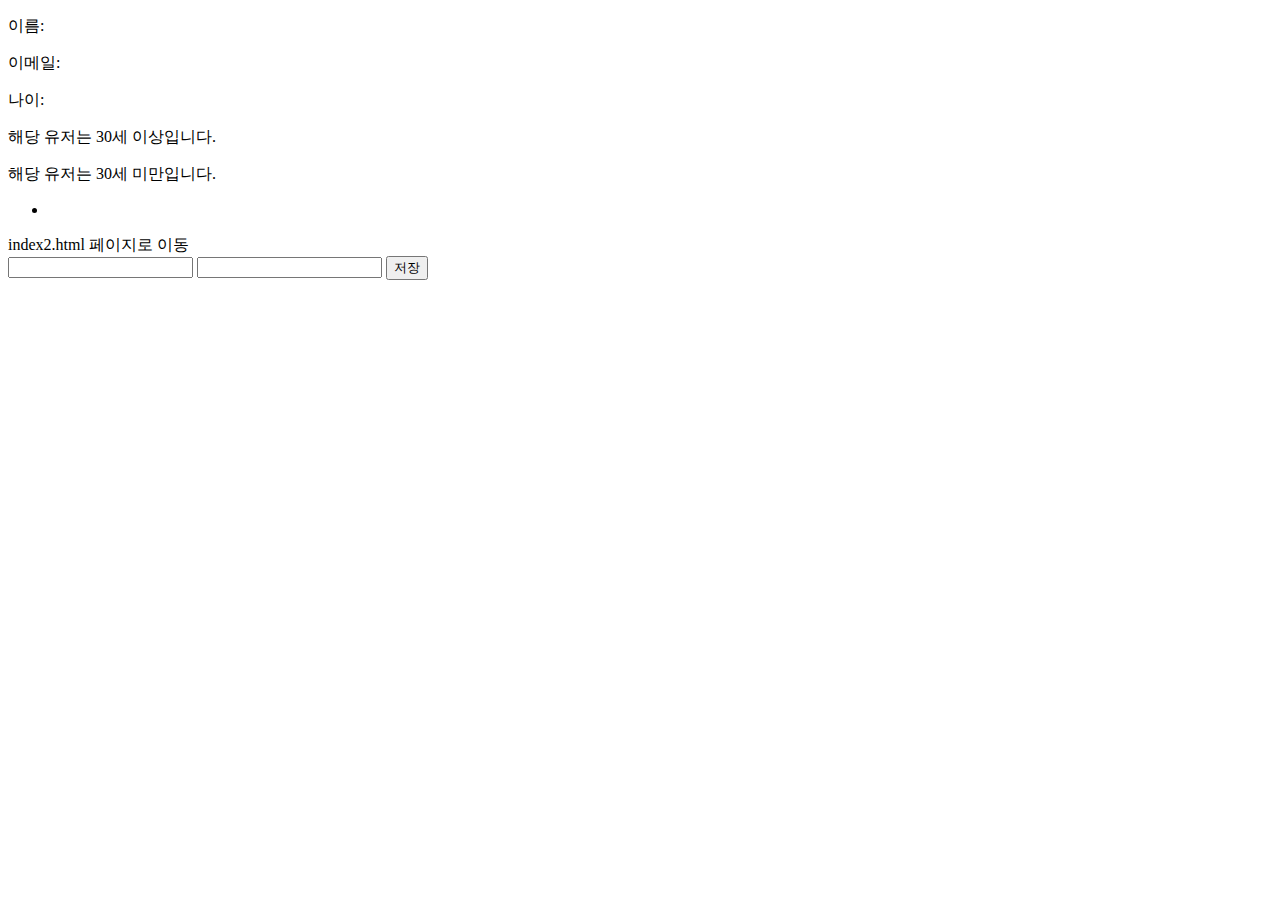
<file: src/main/resources/templates/index.html>
<!DOCTYPE html>
<!-- 타임리프 템플릿을 사용할 것이라는 것을 명시 -->
<html xmlns:th="http://www.thymeleaf.org" lang="ko">
<head>
    <meta charset="UTF-8">
    <title>My Spring Boot Thymeleaf</title>
</head>
<body>
<!--------------- Thymeleaf 문법: 변수 표현식 --------------->
<!-- 문자열 "Syntax: "와 서버(모델)에서 전달된 syntax 변수 값을 연결하여 <p>태그에 삽입 -->
<p th:text="'Syntax: ' + ${syntax}"></p>
<p th:text="'File: ' + ${file}"></p>
<p th:text="'Application: ' + ${app}"></p>
<!-- <p th:text="'Name: ' + ${name}"></p> -->
<!-- <p th:text="'Text: ' + ${text}"></p> -->

<!--------------- Thymeleaf 문법: 선택 변수 표현식 --------------->
<!-- user 객체를 사용하는 div -->
<div th:object="${user}">
    <!-- *{} 문법을 사용하여 user 객체의 속성에 직접 접근 -->
    <p>이름: <span th:text="*{userName}"></span></p> <!-- user.username 출력 -->
    <p>이메일: <span th:text="*{email}"></span></p> <!-- user.email 출력 -->
    <p>나이: <span th:text="*{age}"></span></p> <!-- user.age 출력 -->
</div>

<!--------------- Thymeleaf 문법: 조건문 --------------->
<!-- 조건부 렌더링을 위한 div -->
<div th:object="${user}">
    <!-- th:if를 사용하여 user.age가 30 이상일 때 아래의 문장을 표시 -->
    <p th:if="${user.age >= 30}">해당 유저는 30세 이상입니다.</p>
    <!-- th:unless를 사용하여 user.age가 30 미만일 때 아래의 문장을 표시 -->
    <p th:unless="${user.age >= 30}">해당 유저는 30세 미만입니다.</p>
</div>

<!--------------- Thymeleaf 문법: 반복문 --------------->
<ul th:each="item : ${iterData}">
    <li th:text="${item}"></li>
</ul>

<!--------------- Thymeleaf 문법: 주석 --------------->
<!--/* 이 주석은 Thymeleaf에서 처리되지 않습니다. */-->

<!--------------- Thymeleaf 문법: 속성 설정 --------------->
<a th:href="@{/syntax5}">index2.html 페이지로 이동</a>

<!--------------- Thymeleaf 문법: 폼 바인딩 --------------->
<form th:action="@{/syntax6}" method="post">
    <input type="text" name="userName"/>
    <input type="email" name="email"/>
    <button type="submit">저장</button>
</form>
</body>
</html>
</file>
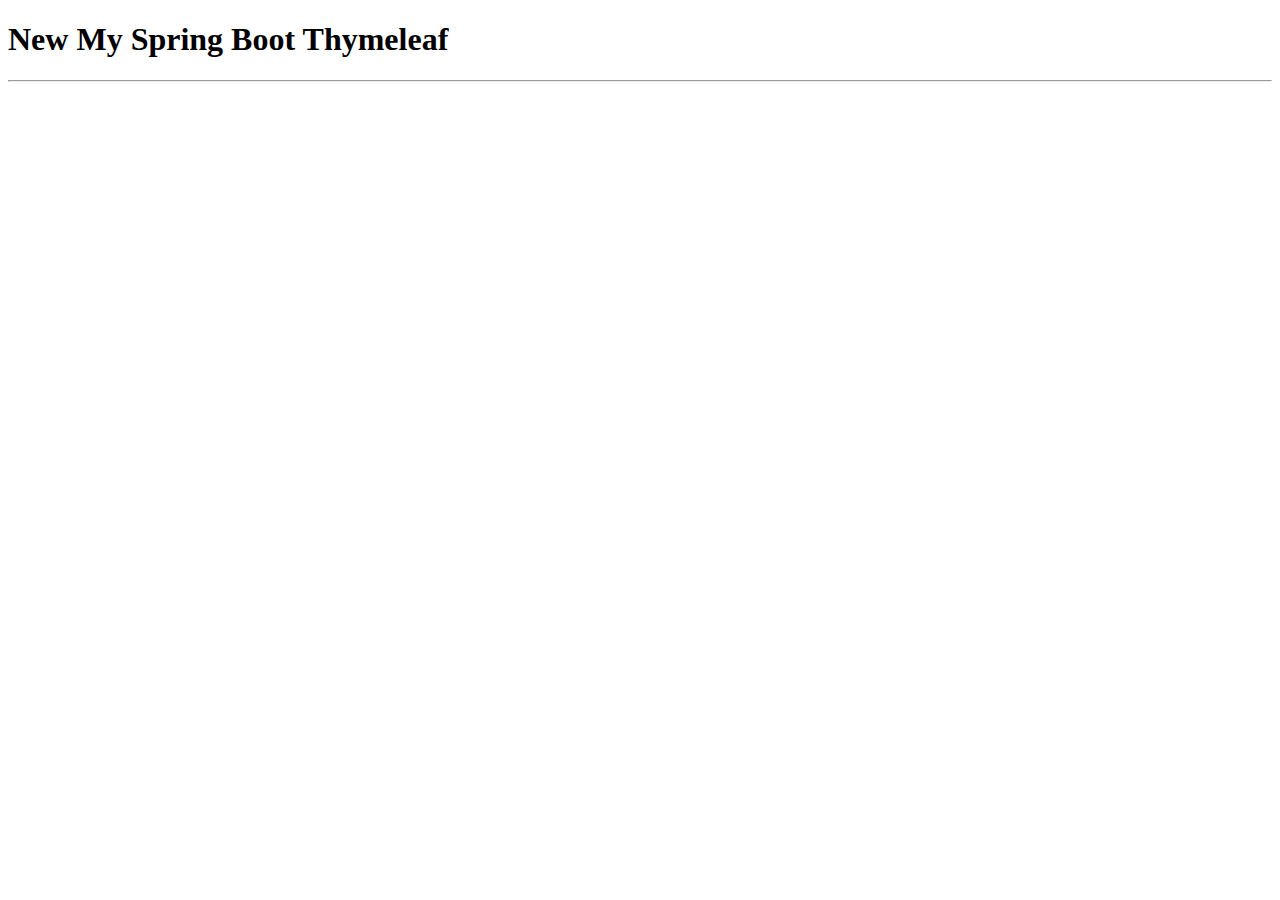
<file: src/main/resources/templates/index2.html>
<!DOCTYPE html>
<html xmlns:th="http://www.thymeleaf.org" lang="ko">
<head>
    <meta charset="UTF-8">
    <title>New My Spring Boot Thymeleaf</title>
</head>
<body>
    <h1>New My Spring Boot Thymeleaf</h1>
    <hr>
    <p th:text="'Syntax: ' + ${syntax}"></p>
    <p th:text="'File: ' + ${file}"></p>
    <p th:text="'Application: ' + ${app}"></p>
</body>
</html>
</file>
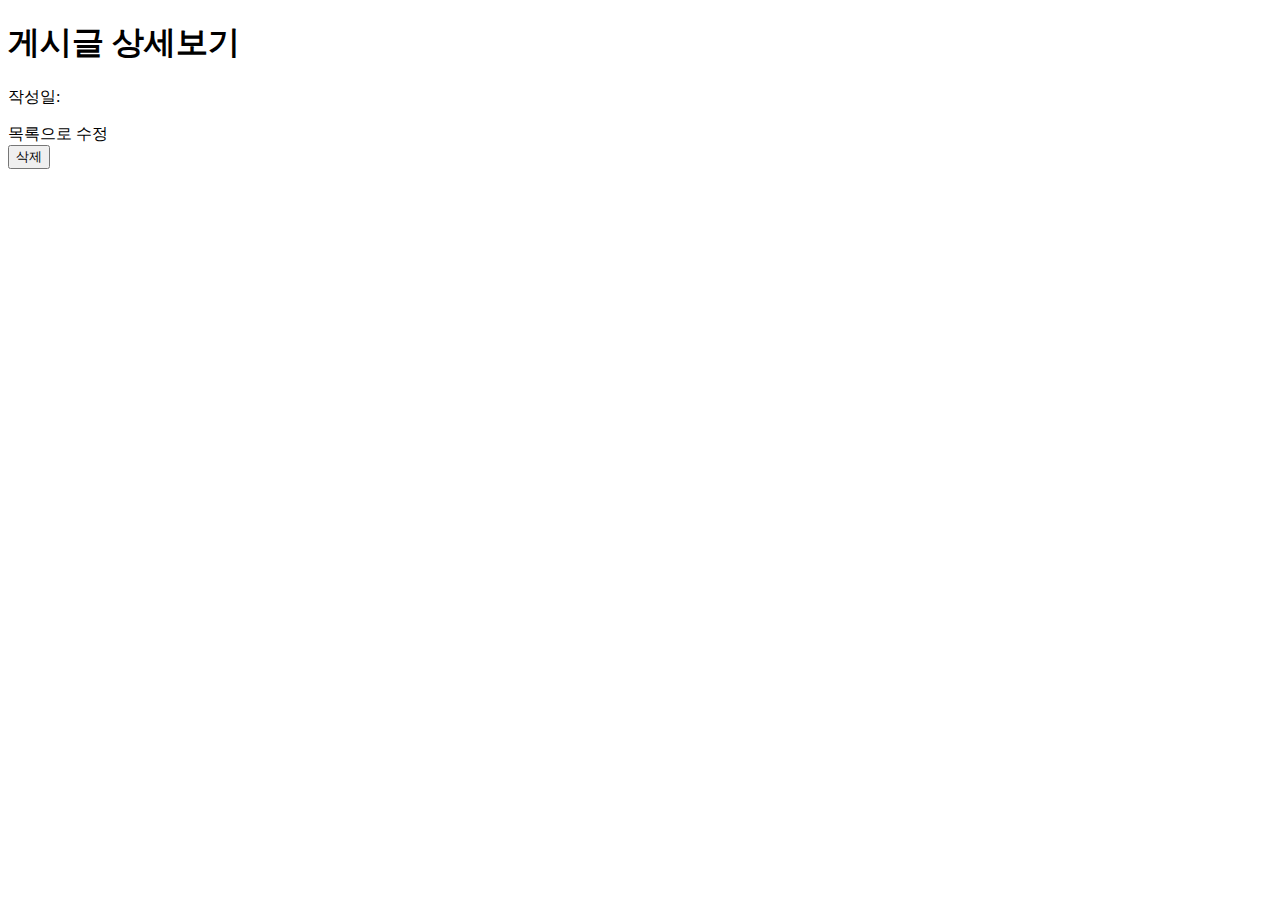
<file: src/main/resources/templates/post/detail.html>
<!DOCTYPE html>
<!-- Thymeleaf 템플릿 엔진을 사용하는 HTML 문서 -->
<html xmlns:th="http://www.thymeleaf.org" lang="ko">
<head>
    <title>게시글 상세보기</title>
    <link rel="stylesheet" th:href="@{/css/postStyle.css}" />
</head>
<body>
    <h1>게시글 상세보기</h1>
    <div class="post-detail">
        <h2 th:text="${post.title}"></h2>
        <p class="post-meta">
            작성일: <span th:text="${post.createdAt}"></span>
        </p>
        <div class="post-content" th:text="${post.content}"></div>
        <div class="post-actions">
            <a th:href="@{/posts}">목록으로</a>
            <a th:href="@{/posts/{id}/edit(id=${post.id})}" class="edit-btn">수정</a>
            <form th:action="@{/posts/{id}/delete(id=${post.id})}" method="post" class="delete-form">
                <button type="submit">삭제</button>
            </form>
        </div>
    </div>
</body>
</html>
</file>
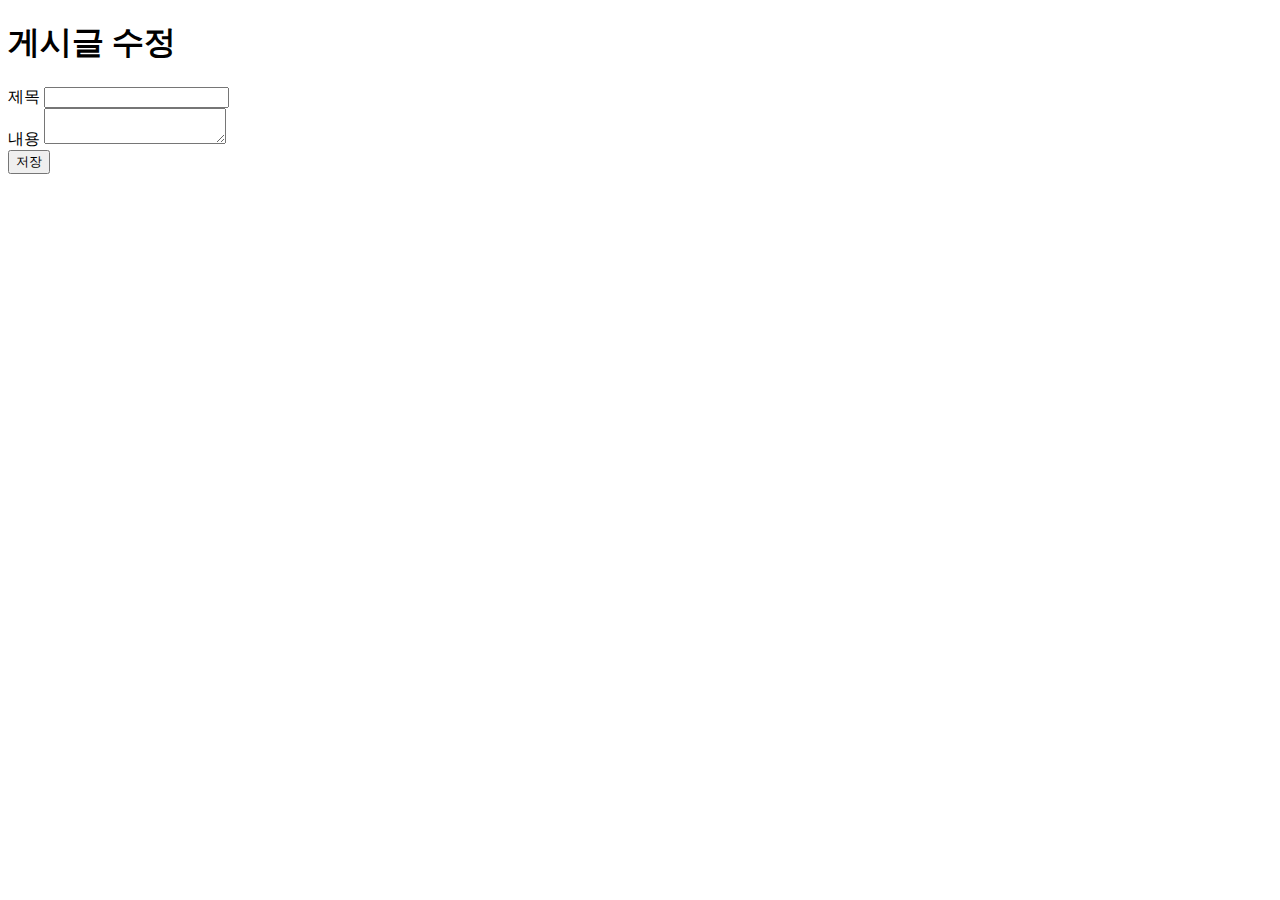
<file: src/main/resources/templates/post/edit.html>
<!DOCTYPE html>
<html xmlns:th="http://www.thymeleaf.org" lang="ko">
<head>
    <title>게시글 수정</title>
    <link rel="stylesheet" th:href="@{/css/postStyle.css}" />
</head>
<body>
    <h1>게시글 수정</h1>
    <form th:action="@{/posts/{id}/edit(id=${post.id})}" method="post">
        <div>
            <label for="title">제목</label>
            <input type="text" id="title" name="title" th:value="${post.title}" />
        </div>
        <div>
            <label for="content">내용</label>
            <textarea id="content" name="content" th:text="${post.content}"></textarea>
        </div>
        <button type="submit">저장</button>
    </form>
</body>
</html>
</file>
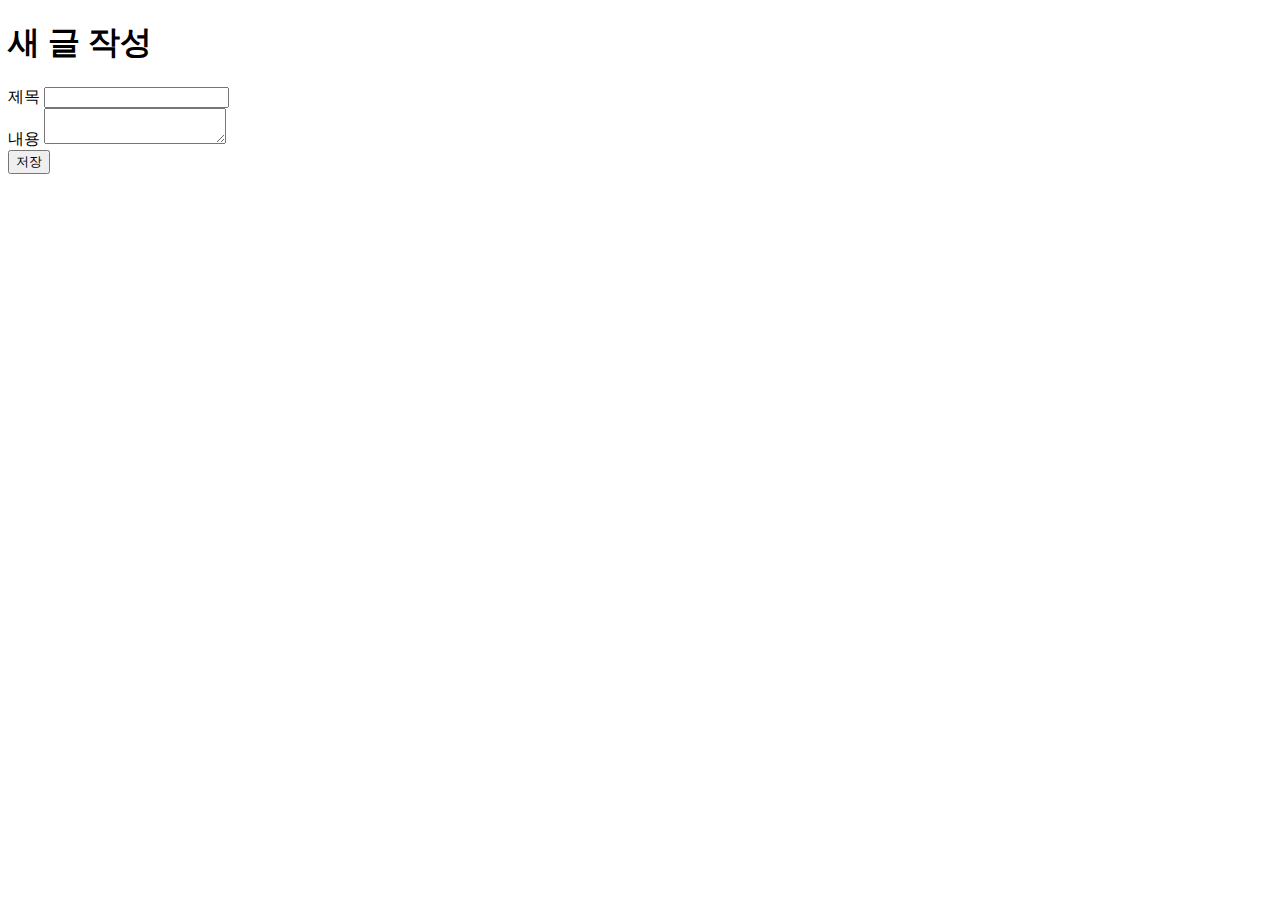
<file: src/main/resources/templates/post/form.html>
<!DOCTYPE html>
<!-- Thymeleaf 템플릿 엔진을 사용하는 HTML 문서 -->
<html xmlns:th="http://www.thymeleaf.org" lang="ko">
<head>
    <title>새 글 작성</title>
    <!-- 외부 CSS 파일 연결: @{...}는 컨텍스트 경로를 자동으로 추가 -->
    <link rel="stylesheet" th:href="@{/css/postStyle.css}"/>
</head>
<body>
    <h1>새 글 작성</h1>
    <form th:action="@{/posts}" method="post">
        <div>
            <label for="title">제목</label>
            <input type="text" id="title" name="title"/>
        </div>
        <div>
            <label for="content">내용</label>
            <textarea id="content" name="content"></textarea>
        </div>
        <button type="submit">저장</button>
    </form>
</body>
</html>
</file>
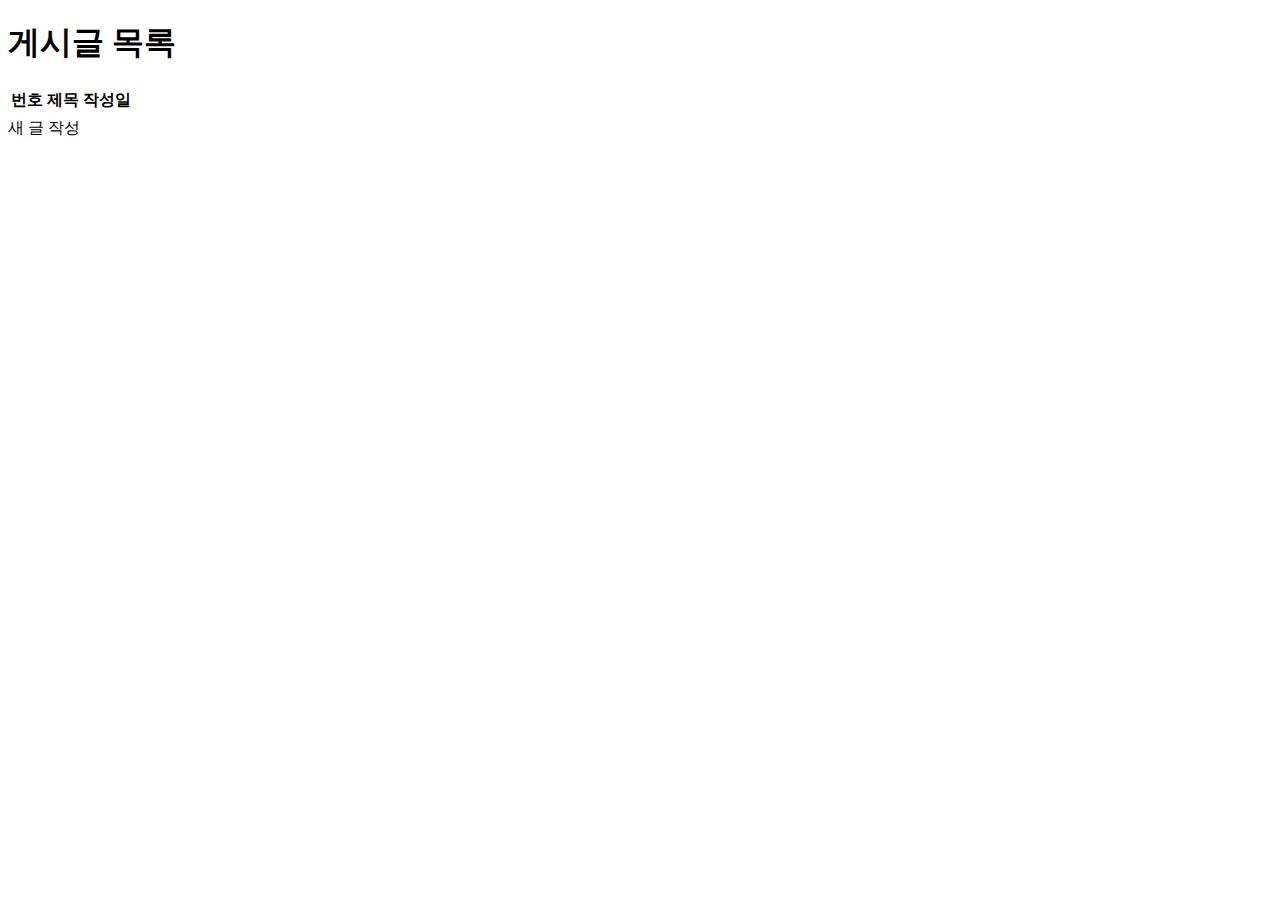
<file: src/main/resources/templates/post/list.html>
<!DOCTYPE html>
<!-- Thymeleaf 템플릿 엔진을 사용하는 HTML 문서 -->
<html xmlns:th="http://www.thymeleaf.org" lang="ko">
<head>
    <meta charset="UTF-8">
    <title>게시판</title>
    <link rel="stylesheet" th:href="@{/css/postStyle.css}"/>
</head>
<body>
    <h1>게시글 목록</h1>
    <table>
        <thead>
        <tr>
            <th>번호</th>
            <th>제목</th>
            <th>작성일</th>
        </tr>
        </thead>
        <tbody>
        <tr th:each="post : ${posts}">
            <td th:text="${post.id}"></td>
            <td>
                <a th:href="@{/posts/{id}(id=${post.id})}" th:text="${post.title}"></a>
            </td>
            <td th:text="${post.createdAt}"></td>
        </tr>
        </tbody>
    </table>
    <a th:href="@{/posts/new}">새 글 작성</a>
</body>
</html>
</file>
